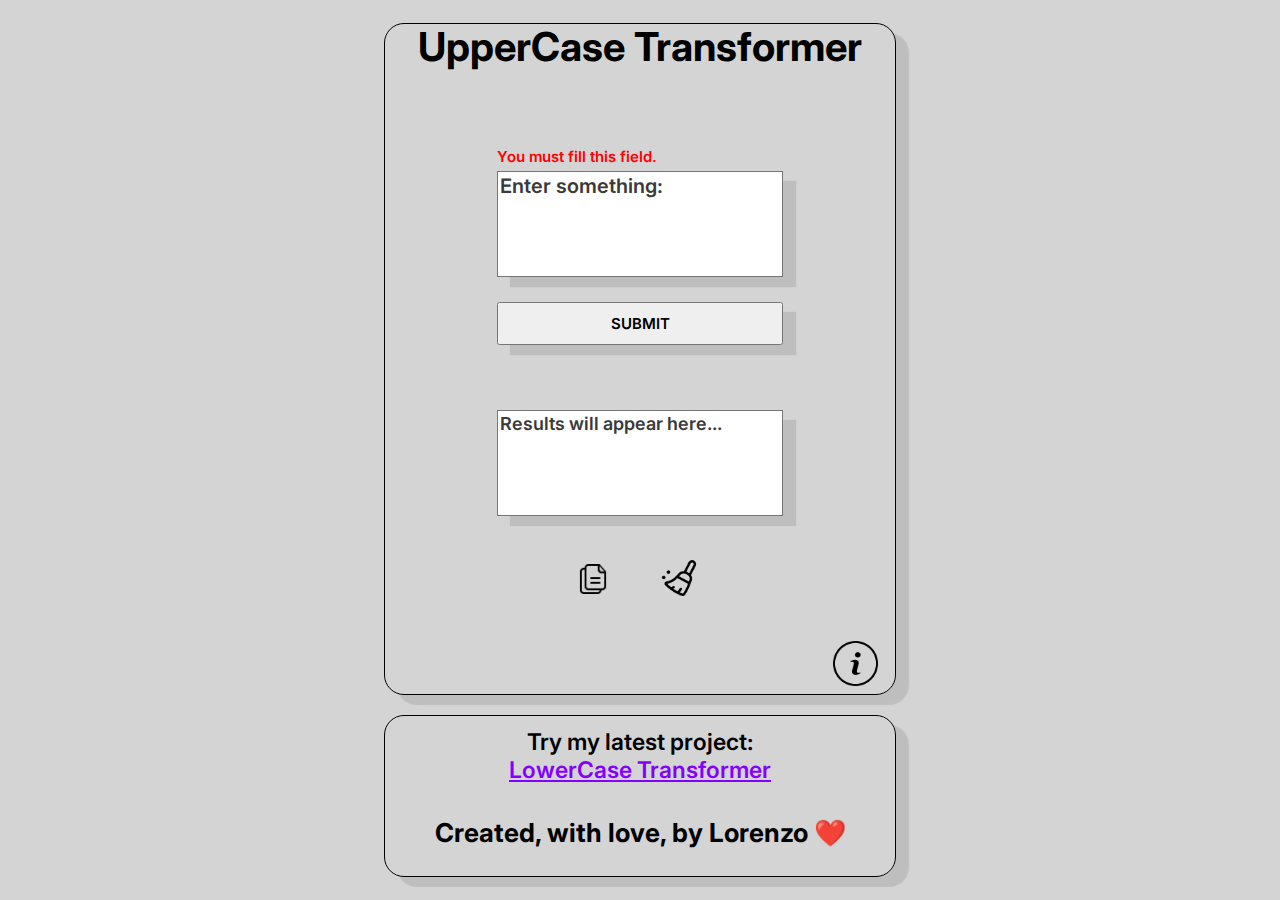
<file: index.html>
<!DOCTYPE html>
<html lang="en">
<head>
    <meta charset="UTF-8">
    <meta name="viewport" content="width=device-width, initial-scale=1.0">
    <title>UpperCase Transformer WebSite</title>
    <link rel="stylesheet" href="style.css">
</head>
<body>

    <div class="main" id="main">
        
        <h1>UpperCase Transformer</h1>

        <div class="container">
            <p id="required-p">You must fill this field.</p>
            <textarea type="text" required id="input" placeholder="Enter something:"></textarea>
            <button onclick="submit()">Submit</button>
            <textarea type="text" readonly id="output" placeholder="Results will appear here..."></textarea>
        </div>

        <div class="images">
            <img src="copy-two-paper-sheets-interface-symbol.png" id="copy" onclick="copy()" title="Copy to clipboard" width="30px"> 
            <p id="copied-text">Text copied!</p>
            <img src="broom.png" id="broom" onclick="reload()" title="Clear the fields" width="45px">
        </div>

        <img src="info.png" id="img" onclick="openModal()" title="How this works?" width="45px">

        

    </div>

    <div id="myModal" class="modal">
        <div class="modal-content">
            <h1 class="h1Modal">Tutorial</h1>
            <p>Enter a string in the input box and click on the submit button. <br> The output will be displayed in the output box.</p>
            <button onclick="closeModal()">Close</button>
        </div>
    </div>

    <div id="sentYes">
        <div class="sentYes-content">
            <h1 class="sentYesh1">Congratulations,</h1>
            <p>data were sent successfully!</p>
        </div>
    </div>

    <div id="sentNo">
        <div class="sentNo-content">
            <h1 class="sentNoh1">Oops,</h1>
            <p>something went wrong, <br> please try again!</p>
        </div>
    </div>

    <div class="footer">
        <p id="footer-p">Try my latest project: <br> <a href="sitodue.html" target="_blank">LowerCase Transformer</a>
        <br>
        <p id="footer-p2">Created, with love, by Lorenzo ❤️</p> 
    </div>

    <script src="script.js"></script>
</body>
</html>
</file>
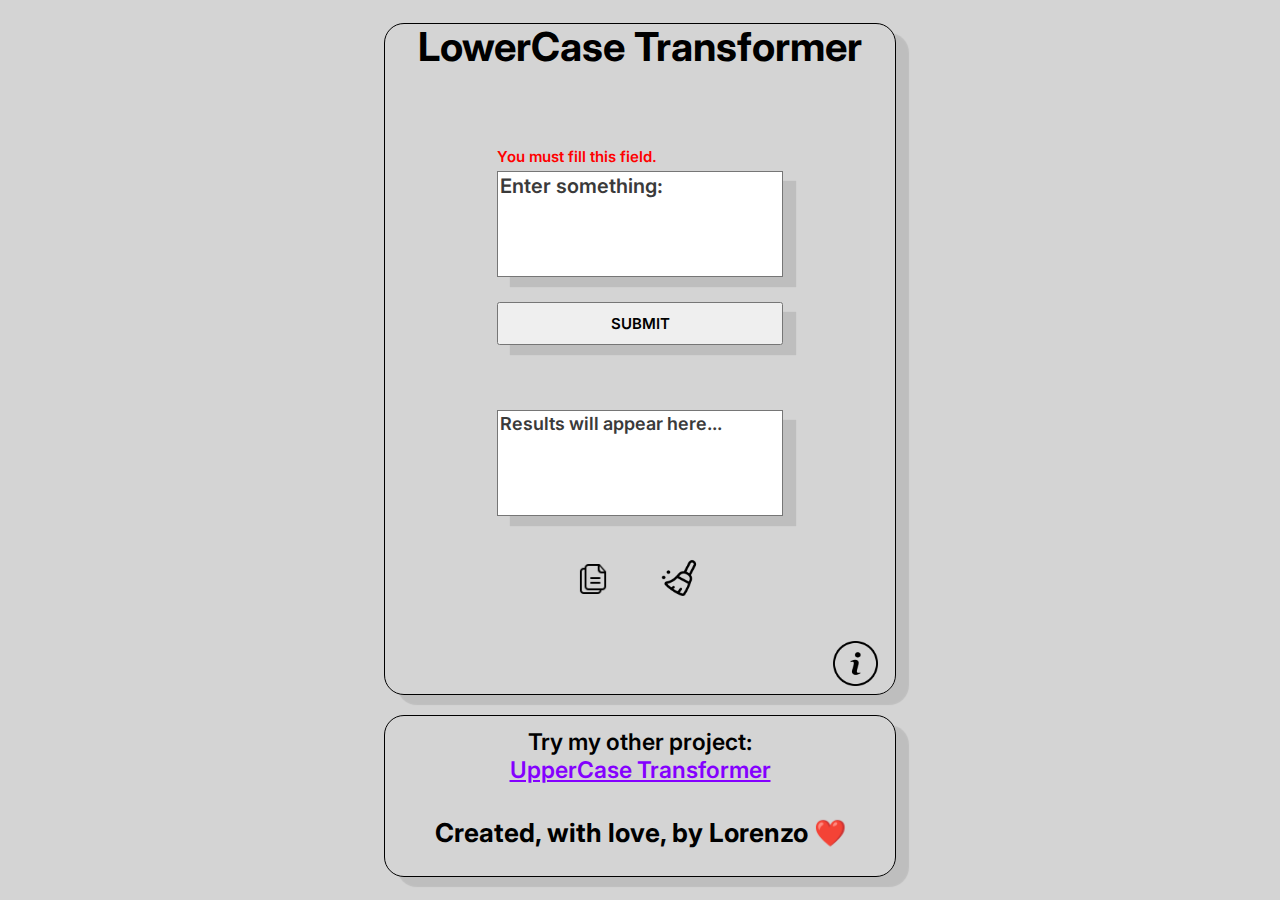
<file: sitodue.html>
<!DOCTYPE html>
<html lang="en">
<head>
    <meta charset="UTF-8">
    <meta name="viewport" content="width=device-width, initial-scale=1.0">
    <title>LowerCase Transformer WebSite</title>
    <link rel="stylesheet" href="styledue.css">
</head>
<body>

    <div class="main" id="main">
        
        <h1>LowerCase Transformer</h1>

        <div class="container">
            <p id="required-p">You must fill this field.</p>
            <textarea type="text" required id="input" placeholder="Enter something:"></textarea>
            <button onclick="submit()">Submit</button>
            <textarea type="text" readonly id="output" placeholder="Results will appear here..."></textarea>
        </div>

        <div class="images">
            <img src="copy-two-paper-sheets-interface-symbol.png" id="copy" onclick="copy()" title="Copy to clipboard" width="30px"> 
            <p id="copied-text">Text copied!</p>
            <img src="broom.png" id="broom" onclick="reload()" title="Clear the fields" width="45px">
        </div>

        <img src="info.png" id="img" onclick="openModal()" title="How this works?" width="45px">

        

    </div>

    <div id="myModal" class="modal">
        <div class="modal-content">
            <h1 class="h1Modal">Tutorial</h1>
            <p>Enter a string in the input box and click on the submit button. <br> The output will be displayed in the output box.</p>
            <button onclick="closeModal()">Close</button>
        </div>
    </div>

    <div id="sentYes">
        <div class="sentYes-content">
            <h1 class="sentYesh1">Congratulations,</h1>
            <p>data were sent successfully!</p>
        </div>
    </div>

    <div id="sentNo">
        <div class="sentNo-content">
            <h1 class="sentNoh1">Oops,</h1>
            <p>something went wrong, <br> please try again!</p>
        </div>
    </div>

    <div class="footer">
        <p id="footer-p">Try my other project: <br> <a href="index.html" target="_blank">UpperCase Transformer</a>
        <br>
        <p id="footer-p2">Created, with love, by Lorenzo ❤️</p> 
    </div>

    <script src="scriptdue.js"></script>
</body>
</html>
</file>
<file: style.css>
@import url('https://fonts.googleapis.com/css2?family=Inter:ital,opsz,wght@0,14..32,100..900;1,14..32,100..900&display=swap');

body {
    margin: 0;
    top: 0;
    display: flex;
    flex-direction: column;
    justify-content: center; 
    align-items: center;    
    width: 100%;
    height: 100vh;          
    gap: 20px;
    background-color: rgb(212, 212, 212);
}

.main {
    display: flex;
    flex-direction: column;
    justify-content: center;
    align-items: center;
    gap: 40px;
    height: 610px;
    width: 450px;
    padding: 30px;
    border: 1px solid black;
    border-radius: 20px;
    box-shadow: 13px 10px 1px rgba(0, 0, 0, 0.1);
    transition: filter 0.1s ease-in-out;
}



h1 {
    margin-top: -60px;
    font-family: Inter;
    font-size: 40px;
    cursor: default;
    transition: all 0.3s ease-in-out;
}

.container {
    display: flex;
    flex-direction: column;
    gap: 25px;
}

textarea {
    width: 280px;
    height: 100px;
    resize: none;
    box-shadow: 13px 10px 1px rgba(0, 0, 0, 0.1);
    transition: all 0.1s ease;
    font-size: 20px;
    font-weight: 600;
    font-family: Inter;
}

.input {
    text-transform: lowercase;
}

#output {
    margin-top: 40px;
    text-transform: uppercase;
}

#output::placeholder {
    font-size: 18px;
    font-weight: 600;
    color: rgb(58, 58, 58);
    font-family: Inter;
    text-transform: initial;
}

#output:focus {
    outline: none;
}

textarea::placeholder {
    font-size: 20px;
    font-weight: 600;
    color: rgb(58, 58, 58);
    font-family: Inter;
}

#input:focus {
    font-size: 17px;
    font-weight: 600;
    color: rgb(0, 0, 0);
    font-family: Inter;
    outline: 1px solid rgb(17, 0, 255);
}

#required-p {
    font-family: Inter;
    font-size: 15px;
    font-weight: 600;
    color: rgb(255, 0, 0);
    margin-bottom: -20px;
}

button {
    padding: 10px;
    font-family: Inter;
    font-size: 15px;
    font-weight: 600;
    text-transform: uppercase;
    box-shadow: 13px 10px 1px rgba(0, 0, 0, 0.1);
    cursor: pointer;
}

#img {
    margin-bottom: -50px;
    margin-left: 430px;
    cursor: pointer;
    transition: transform 0.2s ease-in-out;
}

#img:active {
    transform: scale(0.95);
}

.modal {
    display: none;
    position: fixed; 
    top: 0;
    left: 0;
    width: 100%;
    height: 100%;
    background-color: rgba(0, 0, 0, 0.5); 
    justify-content: center;
    align-items: center;
}

.modal-content {
    background-color: white;
    padding: 20px;
    border-radius: 10px;
    text-align: center;
    box-shadow: 13px 10px 1px rgba(0, 0, 0, 0.1);
}

.h1Modal {
    font-family: Inter;
    font-size: 45px;
    cursor: default;
    transition: all 0.3s ease-in-out;
    margin-top: 10px;
}

p {
    font-family: Inter;
    font-size: 26px;
    font-weight: 500;
    cursor: default;
    transition: all 0.3s ease-in-out;
    margin-top: 10px;
}

#sentYes {
    display: none;
    position: fixed; 
    top: 0;
    left: 0;
    width: 100%;
    height: 100%;
    background-color: rgba(0, 0, 0, 0.5); 
    justify-content: center;
    align-items: center;
}

.sentYes-content {
    background-color: white;
    padding: 20px;
    border-radius: 10px;
    text-align: center;
    box-shadow: 13px 10px 1px rgba(0, 0, 0, 0.1);
}

.sentYesh1 {
    color: green;
    font-family: Inter;
    font-size: 45px;
    cursor: default;
    transition: all 0.3s ease-in-out;
    margin-top: 10px;
}

#sentNo {
    display: none;
    position: fixed; 
    top: 0;
    left: 0;
    width: 100%;
    height: 100%;
    background-color: rgba(0, 0, 0, 0.5); 
    justify-content: center;
    align-items: center;
}

.sentNo-content {
    background-color: white;
    padding: 20px;
    border-radius: 10px;
    text-align: center;
    box-shadow: 13px 10px 1px rgba(0, 0, 0, 0.1);
}

.sentNoh1 {
    color: rgb(255, 0, 0);
    font-family: Inter;
    font-size: 45px;
    cursor: default;
    transition: all 0.3s ease-in-out;
    margin-top: 10px;
}

.footer {
    display: flex;
    flex-direction: column;
    justify-content: center;
    align-items: center;
    text-align: center;
    height: 100px;
    width: 450px;
    padding: 30px;
    border: 1px solid black;
    border-radius: 20px;
    box-shadow: 13px 10px 1px rgba(0, 0, 0, 0.1);
    transition: filter 0.1s ease-in-out;
}

#footer-p {
    font-family: Inter;
    font-size: 23px;
    font-weight: 600;
    margin-top: 10px;
    
}

a {
    text-decoration: underline;
    color: rgb(132, 0, 255);
}

#footer-p2 {
    font-family: Inter;
    font-size: 26px;
    font-weight: 700;
}

.images {
    display: flex;
    flex-direction: row; 
    align-items: center; 
    justify-content: space-between; 
    gap: 50px;
}

#copied-text {
    display: none;
    font-family: Inter;
    font-size: 20px;
    font-weight: 600;
    color: green;
    margin: 0; 
    text-align: center;
}

#broom, #copy {
    cursor: pointer;
    transition: transform 0.2s ease-in-out;
}

#broom:active, #copy:active {
    transform: scale(0.95);
}
</file>
<file: styledue.css>
@import url('https://fonts.googleapis.com/css2?family=Inter:ital,opsz,wght@0,14..32,100..900;1,14..32,100..900&display=swap');

body {
    margin: 0;
    top: 0;
    display: flex;
    flex-direction: column;
    justify-content: center; 
    align-items: center;    
    width: 100%;
    height: 100vh;          
    gap: 20px;
    background-color: rgb(212, 212, 212);
}

.main {
    display: flex;
    flex-direction: column;
    justify-content: center;
    align-items: center;
    gap: 40px;
    height: 610px;
    width: 450px;
    padding: 30px;
    border: 1px solid black;
    border-radius: 20px;
    box-shadow: 13px 10px 1px rgba(0, 0, 0, 0.1);
    transition: filter 0.1s ease-in-out;
}



h1 {
    margin-top: -60px;
    font-family: Inter;
    font-size: 40px;
    cursor: default;
    transition: all 0.3s ease-in-out;
}

.container {
    display: flex;
    flex-direction: column;
    gap: 25px;
}

textarea {
    width: 280px;
    height: 100px;
    resize: none;
    box-shadow: 13px 10px 1px rgba(0, 0, 0, 0.1);
    transition: all 0.1s ease;
    font-size: 20px;
    font-weight: 600;
    font-family: Inter;
}

.input {
    text-transform: uppercase;
}

#output {
    margin-top: 40px;
    text-transform: lowercase;
}

#output::placeholder {
    font-size: 18px;
    font-weight: 600;
    color: rgb(58, 58, 58);
    font-family: Inter;
    text-transform: initial;
}

#output:focus {
    outline: none;
}

textarea::placeholder {
    font-size: 20px;
    font-weight: 600;
    color: rgb(58, 58, 58);
    font-family: Inter;
}

#input:focus {
    font-size: 17px;
    font-weight: 600;
    color: rgb(0, 0, 0);
    font-family: Inter;
    outline: 1px solid rgb(17, 0, 255);
}

#required-p {
    font-family: Inter;
    font-size: 15px;
    font-weight: 600;
    color: rgb(255, 0, 0);
    margin-bottom: -20px;
}

button {
    padding: 10px;
    font-family: Inter;
    font-size: 15px;
    font-weight: 600;
    text-transform: uppercase;
    box-shadow: 13px 10px 1px rgba(0, 0, 0, 0.1);
    cursor: pointer;
}

#img {
    margin-bottom: -50px;
    margin-left: 430px;
    cursor: pointer;
    transition: transform 0.2s ease-in-out;
}

#img:active {
    transform: scale(0.95);
}

.modal {
    display: none;
    position: fixed; 
    top: 0;
    left: 0;
    width: 100%;
    height: 100%;
    background-color: rgba(0, 0, 0, 0.5); 
    justify-content: center;
    align-items: center;
}

.modal-content {
    background-color: white;
    padding: 20px;
    border-radius: 10px;
    text-align: center;
    box-shadow: 13px 10px 1px rgba(0, 0, 0, 0.1);
}

.h1Modal {
    font-family: Inter;
    font-size: 45px;
    cursor: default;
    transition: all 0.3s ease-in-out;
    margin-top: 10px;
}

p {
    font-family: Inter;
    font-size: 26px;
    font-weight: 500;
    cursor: default;
    transition: all 0.3s ease-in-out;
    margin-top: 10px;
}

#sentYes {
    display: none;
    position: fixed; 
    top: 0;
    left: 0;
    width: 100%;
    height: 100%;
    background-color: rgba(0, 0, 0, 0.5); 
    justify-content: center;
    align-items: center;
}

.sentYes-content {
    background-color: white;
    padding: 20px;
    border-radius: 10px;
    text-align: center;
    box-shadow: 13px 10px 1px rgba(0, 0, 0, 0.1);
}

.sentYesh1 {
    color: green;
    font-family: Inter;
    font-size: 45px;
    cursor: default;
    transition: all 0.3s ease-in-out;
    margin-top: 10px;
}

#sentNo {
    display: none;
    position: fixed; 
    top: 0;
    left: 0;
    width: 100%;
    height: 100%;
    background-color: rgba(0, 0, 0, 0.5); 
    justify-content: center;
    align-items: center;
}

.sentNo-content {
    background-color: white;
    padding: 20px;
    border-radius: 10px;
    text-align: center;
    box-shadow: 13px 10px 1px rgba(0, 0, 0, 0.1);
}

.sentNoh1 {
    color: rgb(255, 0, 0);
    font-family: Inter;
    font-size: 45px;
    cursor: default;
    transition: all 0.3s ease-in-out;
    margin-top: 10px;
}

.footer {
    display: flex;
    flex-direction: column;
    justify-content: center;
    align-items: center;
    text-align: center;
    height: 100px;
    width: 450px;
    padding: 30px;
    border: 1px solid black;
    border-radius: 20px;
    box-shadow: 13px 10px 1px rgba(0, 0, 0, 0.1);
    transition: filter 0.1s ease-in-out;
}

#footer-p {
    font-family: Inter;
    font-size: 23px;
    font-weight: 600;
    margin-top: 10px;
    
}

a {
    text-decoration: underline;
    color: rgb(132, 0, 255);
}

#footer-p2 {
    font-family: Inter;
    font-size: 26px;
    font-weight: 700;
}

.images {
    display: flex;
    flex-direction: row; 
    align-items: center; 
    justify-content: space-between; 
    gap: 50px;
}

#copied-text {
    display: none;
    font-family: Inter;
    font-size: 20px;
    font-weight: 600;
    color: green;
    margin: 0; 
    text-align: center;
}

#broom, #copy {
    cursor: pointer;
    transition: transform 0.2s ease-in-out;
}

#broom:active, #copy:active {
    transform: scale(0.95);
}
</file>
